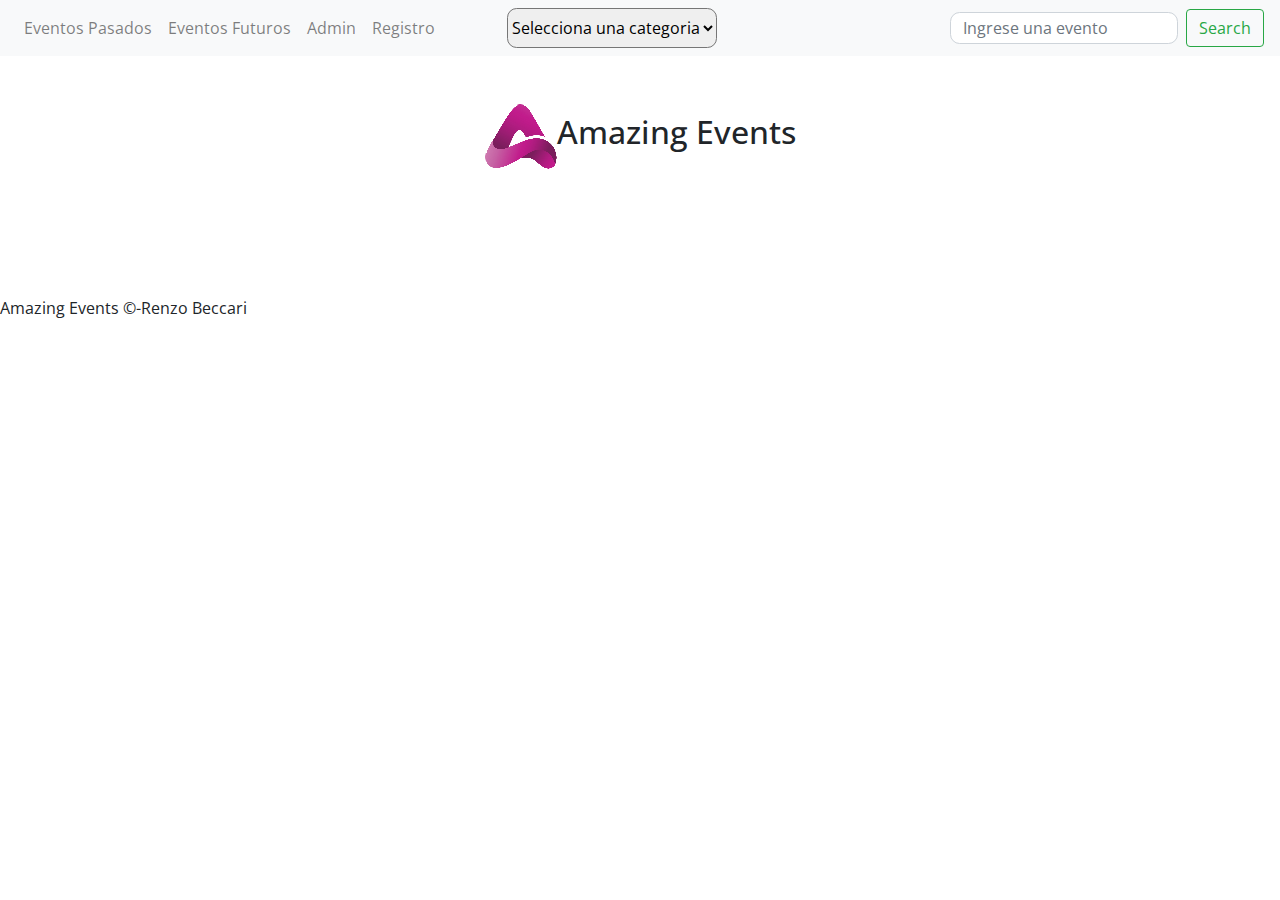
<file: index.html>
<!DOCTYPE html>
<html lang="en">
  <head>
    <meta charset="UTF-8" />
    <meta http-equiv="X-UA-Compatible" content="IE=edge" />
    <meta name="viewport" content="width=device-width, initial-scale=1.0" />
    <title>Amazing Events</title>
    <link rel="stylesheet" href="https://maxcdn.bootstrapcdn.com/bootstrap/4.0.0/css/bootstrap.min.css" integrity="sha384-Gn5384xqQ1aoWXA+058RXPxPg6fy4IWvTNh0E263XmFcJlSAwiGgFAW/dAiS6JXm" crossorigin="anonymous">
    <link rel="stylesheet" href="styles.css" />
    <link rel="preconnect" href="https://fonts.googleapis.com" />
    <link rel="preconnect" href="https://fonts.gstatic.com" crossorigin />
    <link
      href="https://fonts.googleapis.com/css2?family=Open+Sans:wght@300&display=swap"
      rel="stylesheet"
    />
  </head>
  <body >
    <header>
    <nav class="navbar navbar-expand-md navbar-light bg-light">
        <button class="navbar-toggler" type="button" data-toggle="collapse" data-target="#navbarSupportedContent" aria-controls="navbarSupportedContent" aria-expanded="false" aria-label="Toggle navigation">
          <span class="navbar-toggler-icon"></span>
        </button>
      
        <div class="collapse navbar-collapse" id="navbarSupportedContent">
          <ul class="navbar-nav mr-auto">
            <li class="nav-item">
              <a class="nav-link" href="eventos_pasados.html">Eventos Pasados<span class="sr-only">(current)</span></a>
            </li>
            <li class="nav-item">
              <a class="nav-link" href="proximos_eventos.html">Eventos Futuros</a>
            </li>
            <li class="nav-item">
              <a class="nav-link" href="summary.html">Admin</a>
            </li>
            <li class="nav-item registro">
              <a class="nav-link" href="registro.html">Registro</a>
            </li>
            <select class="form-select" name="select" id="selectOption" aria-label="Default select example">
              
              <option selected value="primera">Selecciona una categoria</option>
              <option value="Feria de Comida">Feria de comida</option>
              <option value="Salida al museo">Salida al museo</option>
              <option value="Fiesta de Disfraces">Fiesta de Disfraces</option>
              <option value="Concierto de Música">Concierto de Música</option>
              <option value="Carrera">Carrera</option>
              <option value="Intercambio de Libros">Intercambio de Libros</option>
              <option value="Vamos al Cine">Vamos al cine</option>
             
            </select>
           
          </ul>
          
          <form class="form-inline my-2 my-lg-0">
            <input id="searchInput" placeholder="Ingrese una evento"  class="form-control mr-sm-2" type="search" placeholder="Search" aria-label="Search">
            <button class="btn btn-outline-success my-2 my-sm-0" type="submit">Search</button>
          </form>
        </div>
      </nav>
      <div class="titulo">
       <img src="img/logo2.png" alt=""> 
       <h2>Amazing Events</h2>

      </div>
      

    </header>
    <main>  
    
      <div>

      </div>
      <div id="impresionTarjetas" >

      </div>
       
        
        
      
      
    </main>
    <footer>
      Amazing Events ©-Renzo Beccari
    </footer>
    <script src="https://code.jquery.com/jquery-3.2.1.slim.min.js" integrity="sha384-KJ3o2DKtIkvYIK3UENzmM7KCkRr/rE9/Qpg6aAZGJwFDMVNA/GpGFF93hXpG5KkN" crossorigin="anonymous"></script>
    <script src="https://cdnjs.cloudflare.com/ajax/libs/popper.js/1.12.9/umd/popper.min.js" integrity="sha384-ApNbgh9B+Y1QKtv3Rn7W3mgPxhU9K/ScQsAP7hUibX39j7fakFPskvXusvfa0b4Q" crossorigin="anonymous"></script>
    <script src="https://maxcdn.bootstrapcdn.com/bootstrap/4.0.0/js/bootstrap.min.js" integrity="sha384-JZR6Spejh4U02d8jOt6vLEHfe/JQGiRRSQQxSfFWpi1MquVdAyjUar5+76PVCmYl" crossorigin="anonymous"></script>
   <script src="./js/app.js"></script>
  </body>
  
</html>
</file>
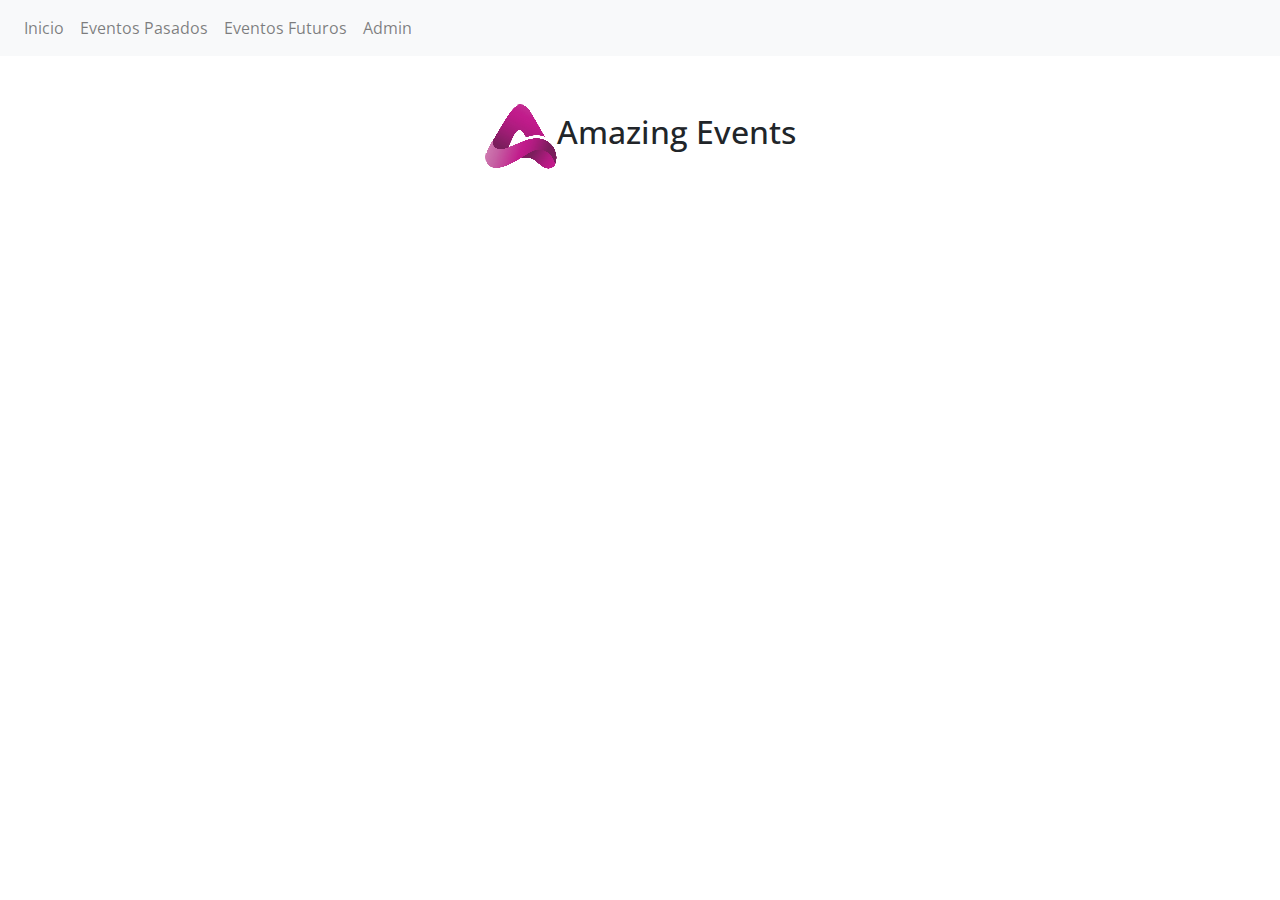
<file: detalle.html>
<!DOCTYPE html>
<html lang="en">
<head>
    <meta charset="UTF-8">
    <meta http-equiv="X-UA-Compatible" content="IE=edge">
    <meta name="viewport" content="width=device-width, initial-scale=1.0">
    <title>Document</title>
    <link rel="stylesheet" href="https://maxcdn.bootstrapcdn.com/bootstrap/4.0.0/css/bootstrap.min.css" integrity="sha384-Gn5384xqQ1aoWXA+058RXPxPg6fy4IWvTNh0E263XmFcJlSAwiGgFAW/dAiS6JXm" crossorigin="anonymous">
    <link rel="stylesheet" href="styles.css" />
    <link rel="preconnect" href="https://fonts.googleapis.com" />
    <link rel="preconnect" href="https://fonts.gstatic.com" crossorigin />
    <link
      href="https://fonts.googleapis.com/css2?family=Open+Sans:wght@300&display=swap"
      rel="stylesheet"
    />
</head>
<body >
  <nav class="navbar navbar-expand-lg navbar-light bg-light">
        
     
    <button class="navbar-toggler" type="button" data-toggle="collapse" data-target="#navbarSupportedContent" aria-controls="navbarSupportedContent" aria-expanded="false" aria-label="Toggle navigation">
      <span class="navbar-toggler-icon"></span>
    </button>
  
    <div class="collapse navbar-collapse" id="navbarSupportedContent">
      <ul class="navbar-nav mr-auto">
        <li class="nav-item">
          <a class="nav-link" href="index.html">Inicio<span class="sr-only">(current)</span></a>
        </li>
        <li class="nav-item">
          <a class="nav-link" href="eventos_pasados.html">Eventos Pasados<span class="sr-only">(current)</span></a>
        </li>
        <li class="nav-item">
          <a class="nav-link" href="proximos_eventos.html">Eventos Futuros</a>
        </li>
        <li class="nav-item">
          <a class="nav-link" href="summary.html">Admin</a>
        </li>
      </ul>
     
    </div>
  </nav> 
  <div class="titulo">
    <img src="img/logo2.png" alt=""> 
    <h2>Amazing Events</h2>

   </div>
      <main>
         <div id="impresionDetalle">

         </div>

           
      </main>
      
      <script src="https://code.jquery.com/jquery-3.2.1.slim.min.js" integrity="sha384-KJ3o2DKtIkvYIK3UENzmM7KCkRr/rE9/Qpg6aAZGJwFDMVNA/GpGFF93hXpG5KkN" crossorigin="anonymous"></script>
    <script src="https://cdnjs.cloudflare.com/ajax/libs/popper.js/1.12.9/umd/popper.min.js" integrity="sha384-ApNbgh9B+Y1QKtv3Rn7W3mgPxhU9K/ScQsAP7hUibX39j7fakFPskvXusvfa0b4Q" crossorigin="anonymous"></script>
    <script src="https://maxcdn.bootstrapcdn.com/bootstrap/4.0.0/js/bootstrap.min.js" integrity="sha384-JZR6Spejh4U02d8jOt6vLEHfe/JQGiRRSQQxSfFWpi1MquVdAyjUar5+76PVCmYl" crossorigin="anonymous"></script>
      <script src="./js/detalle.js"></script>
     
      
</body>
</html>
</file>
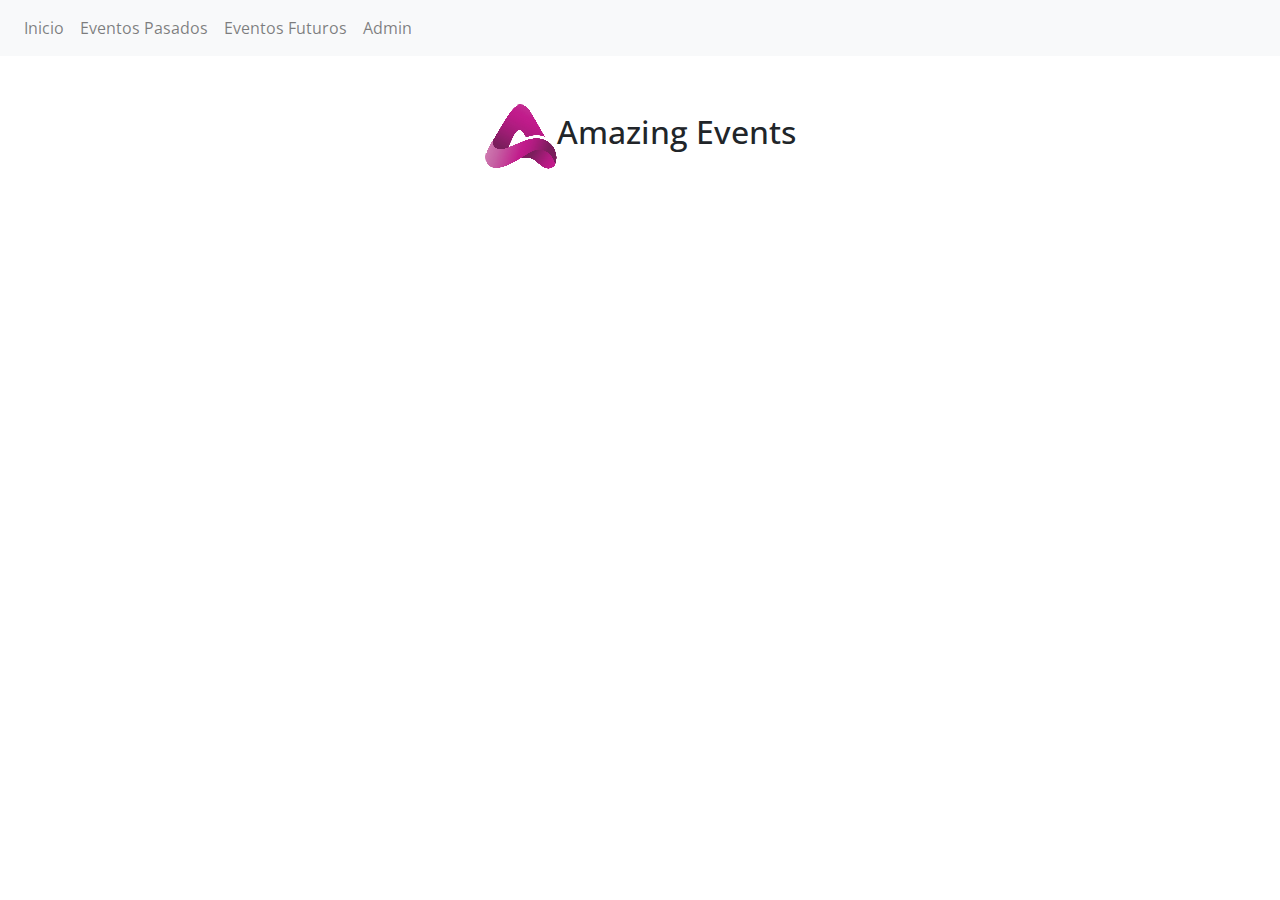
<file: eventos_pasados.html>
<!DOCTYPE html>
<html lang="en">
<head>
    <meta charset="UTF-8">
    <meta http-equiv="X-UA-Compatible" content="IE=edge">
    <meta name="viewport" content="width=device-width, initial-scale=1.0">
    <link rel="stylesheet" href="https://maxcdn.bootstrapcdn.com/bootstrap/4.0.0/css/bootstrap.min.css" integrity="sha384-Gn5384xqQ1aoWXA+058RXPxPg6fy4IWvTNh0E263XmFcJlSAwiGgFAW/dAiS6JXm" crossorigin="anonymous">
    <link rel="stylesheet" href="styles.css">
    <link rel="preconnect" href="https://fonts.googleapis.com" />
    <link rel="preconnect" href="https://fonts.gstatic.com" crossorigin />
    <link
      href="https://fonts.googleapis.com/css2?family=Open+Sans:wght@300&display=swap"
      rel="stylesheet"
    />
    <title>Document</title>
</head>
<body >
    <header>
        <nav class="navbar navbar-expand-lg navbar-light bg-light">
        
     
            <button class="navbar-toggler" type="button" data-toggle="collapse" data-target="#navbarSupportedContent" aria-controls="navbarSupportedContent" aria-expanded="false" aria-label="Toggle navigation">
              <span class="navbar-toggler-icon"></span>
            </button>
          
            <div class="collapse navbar-collapse" id="navbarSupportedContent">
              <ul class="navbar-nav mr-auto">
                <li class="nav-item">
                  <a class="nav-link" href="index.html">Inicio<span class="sr-only">(current)</span></a>
                </li>
                <li class="nav-item">
                  <a class="nav-link" href="eventos_pasados.html">Eventos Pasados<span class="sr-only">(current)</span></a>
                </li>
                <li class="nav-item">
                  <a class="nav-link" href="proximos_eventos.html">Eventos Futuros</a>
                </li>
                <li class="nav-item">
                  <a class="nav-link" href="summary.html">Admin</a>
                </li>
              </ul>
             
            </div>
          </nav> 
          <div class="titulo">
            <img src="img/logo2.png" alt=""> 
            <h2>Amazing Events</h2>
     
           </div>
          </header>
    <main>
        <div class="eventosFuturosYPasados" id="eventosPasados">

        </div>
    </main>
    
    <script src="https://code.jquery.com/jquery-3.2.1.slim.min.js" integrity="sha384-KJ3o2DKtIkvYIK3UENzmM7KCkRr/rE9/Qpg6aAZGJwFDMVNA/GpGFF93hXpG5KkN" crossorigin="anonymous"></script>
    <script src="https://cdnjs.cloudflare.com/ajax/libs/popper.js/1.12.9/umd/popper.min.js" integrity="sha384-ApNbgh9B+Y1QKtv3Rn7W3mgPxhU9K/ScQsAP7hUibX39j7fakFPskvXusvfa0b4Q" crossorigin="anonymous"></script>
    <script src="https://maxcdn.bootstrapcdn.com/bootstrap/4.0.0/js/bootstrap.min.js" integrity="sha384-JZR6Spejh4U02d8jOt6vLEHfe/JQGiRRSQQxSfFWpi1MquVdAyjUar5+76PVCmYl" crossorigin="anonymous"></script>
    <script src="./js/past_events.js"></script>
</body>
</html>
</file>
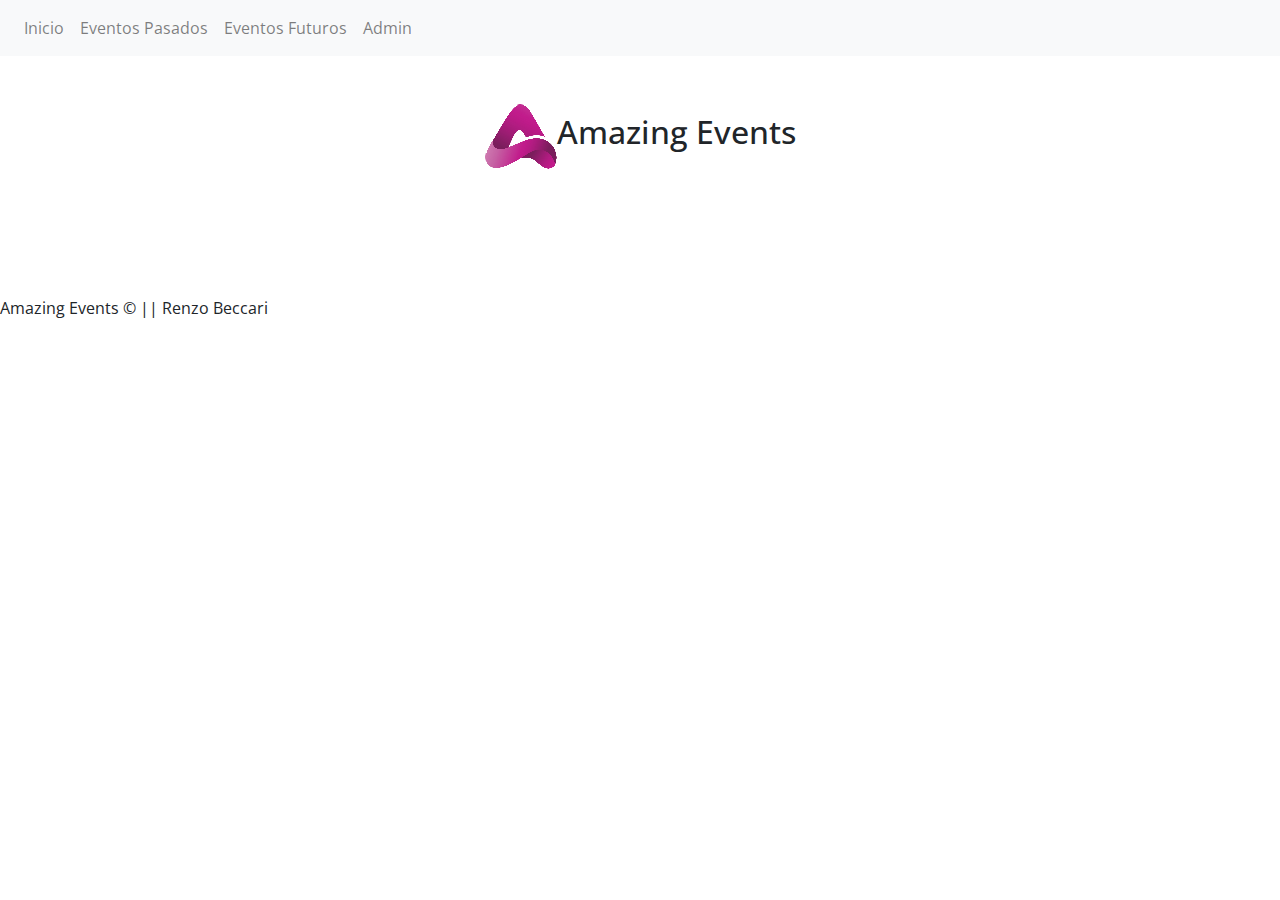
<file: proximos_eventos.html>
<!DOCTYPE html>
<html lang="en">
<head>
    <meta charset="UTF-8">
    <meta http-equiv="X-UA-Compatible" content="IE=edge">
    <meta name="viewport" content="width=device-width, initial-scale=1.0">
    <link rel="stylesheet" href="https://maxcdn.bootstrapcdn.com/bootstrap/4.0.0/css/bootstrap.min.css" integrity="sha384-Gn5384xqQ1aoWXA+058RXPxPg6fy4IWvTNh0E263XmFcJlSAwiGgFAW/dAiS6JXm" crossorigin="anonymous">
    <link rel="stylesheet" href="styles.css">
    <link rel="preconnect" href="https://fonts.googleapis.com" />
    <link rel="preconnect" href="https://fonts.gstatic.com" crossorigin />
    <link
      href="https://fonts.googleapis.com/css2?family=Open+Sans:wght@300&display=swap"
      rel="stylesheet"
    />
    <title>Document</title>
</head>
<body>
    <header>
        <nav class="navbar navbar-expand-lg navbar-light bg-light">
        
     
            <button class="navbar-toggler" type="button" data-toggle="collapse" data-target="#navbarSupportedContent" aria-controls="navbarSupportedContent" aria-expanded="false" aria-label="Toggle navigation">
              <span class="navbar-toggler-icon"></span>
            </button>
          
            <div class="collapse navbar-collapse" id="navbarSupportedContent">
              <ul class="navbar-nav mr-auto">
                <li class="nav-item">
                  <a class="nav-link" href="index.html">Inicio<span class="sr-only">(current)</span></a>
                </li>
                <li class="nav-item">
                  <a class="nav-link" href="eventos_pasados.html">Eventos Pasados<span class="sr-only">(current)</span></a>
                </li>
                <li class="nav-item">
                  <a class="nav-link" href="proximos_eventos.html">Eventos Futuros</a>
                </li>
                <li class="nav-item">
                  <a class="nav-link" href="summary.html">Admin</a>
                </li>
              </ul>
             
            </div>
          </nav> 
          <div class="titulo">
            <img src="img/logo2.png" alt=""> 
            <h2>Amazing Events</h2>
     
           </div>
    </header> 
    <main>
        <div class="eventosFuturosYPasados" id="eventosProximos">

        </div>
    </main>
    <footer>Amazing Events © || Renzo Beccari</footer>
    <script src="https://code.jquery.com/jquery-3.2.1.slim.min.js" integrity="sha384-KJ3o2DKtIkvYIK3UENzmM7KCkRr/rE9/Qpg6aAZGJwFDMVNA/GpGFF93hXpG5KkN" crossorigin="anonymous"></script>
    <script src="https://cdnjs.cloudflare.com/ajax/libs/popper.js/1.12.9/umd/popper.min.js" integrity="sha384-ApNbgh9B+Y1QKtv3Rn7W3mgPxhU9K/ScQsAP7hUibX39j7fakFPskvXusvfa0b4Q" crossorigin="anonymous"></script>
    <script src="https://maxcdn.bootstrapcdn.com/bootstrap/4.0.0/js/bootstrap.min.js" integrity="sha384-JZR6Spejh4U02d8jOt6vLEHfe/JQGiRRSQQxSfFWpi1MquVdAyjUar5+76PVCmYl" crossorigin="anonymous"></script>
    <script src="./js/future.events.js"></script>
</body>
</html>
</file>
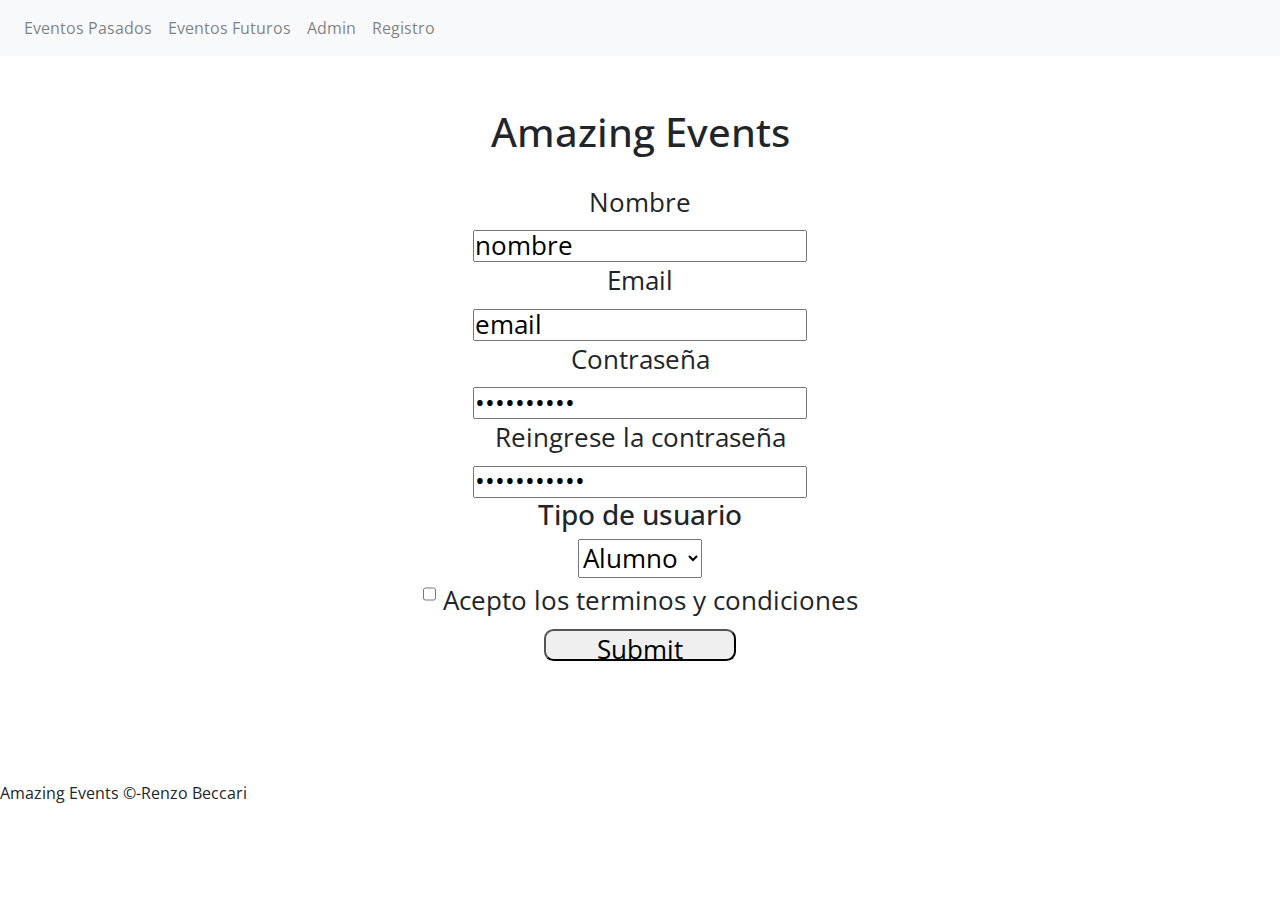
<file: registro.html>
<!DOCTYPE html>
<html lang="en">
<head>
    <meta charset="UTF-8">
    <meta http-equiv="X-UA-Compatible" content="IE=edge">
    <meta name="viewport" content="width=device-width, initial-scale=1.0">
    <link rel="stylesheet" href="https://maxcdn.bootstrapcdn.com/bootstrap/4.0.0/css/bootstrap.min.css" integrity="sha384-Gn5384xqQ1aoWXA+058RXPxPg6fy4IWvTNh0E263XmFcJlSAwiGgFAW/dAiS6JXm" crossorigin="anonymous">
    <link rel="stylesheet" href="styles.css">
    <link rel="preconnect" href="https://fonts.googleapis.com" />
    <link rel="preconnect" href="https://fonts.gstatic.com" crossorigin />
    <link
      href="https://fonts.googleapis.com/css2?family=Open+Sans:wght@300&display=swap"
      rel="stylesheet"
    />
    <title>Registro</title>
</head>
<body>
    <header>
        <nav class="navbar navbar-expand-lg navbar-light bg-light">
            <button class="navbar-toggler" type="button" data-toggle="collapse" data-target="#navbarSupportedContent" aria-controls="navbarSupportedContent" aria-expanded="false" aria-label="Toggle navigation">
              <span class="navbar-toggler-icon"></span>
            </button>
          
            <div class="collapse navbar-collapse" id="navbarSupportedContent">
              <ul class="navbar-nav mr-auto">
                <li class="nav-item">
                  <a class="nav-link" href="eventos_pasados.html">Eventos Pasados<span class="sr-only">(current)</span></a>
                </li>
                <li class="nav-item">
                  <a class="nav-link" href="proximos_eventos.html">Eventos Futuros</a>
                </li>
                <li class="nav-item">
                  <a class="nav-link" href="summary.html">Admin</a>
                </li>
                <li class="nav-item">
                  <a class="nav-link" href="registro.html">Registro</a>
                </li>
                </ul>
        
            </div>
          </nav>
          <div class="titulo">
            
            <h1 id="titulo_amazing">Amazing Events</h1>
          </div>
    </header>
    <main>
        <div> 
            <form>
             <label for="nombre">Nombre</label>
                    <input type="text" name="nombre" value="nombre" id="nombre">
                    
                    <label for="email">Email</label>
                    <input type="email" name="email" value="email" id="email">
                
               

                
                
                
               
                <label for="contraseña">Contraseña</label>
                <input type="password"  value="contraseña" id="contraseña" >

                <label for="contraseña2">Reingrese la contraseña</label>
                <input type="password"  value="contraseña2" id="contraseña2">

                <h3>Tipo de usuario</h3>
                <select name="select">
                        <option value="value1" id="docente">Docente</option>
                        <option value="value2" selected>Alumno</option>
                        <option value="value3">Otro</option>
                </select>
                
               <div>
                <input type="checkbox" id="acepto" >
                <label for="acepto">Acepto los terminos y condiciones</label>
                
            </div> 
            <div>
                <input type="submit" id="enviar"> 
            </div>
                
            </form>
        </div>
    </main>
    <footer>
        Amazing Events ©-Renzo Beccari
      </footer>
</body>
</html>
</file>
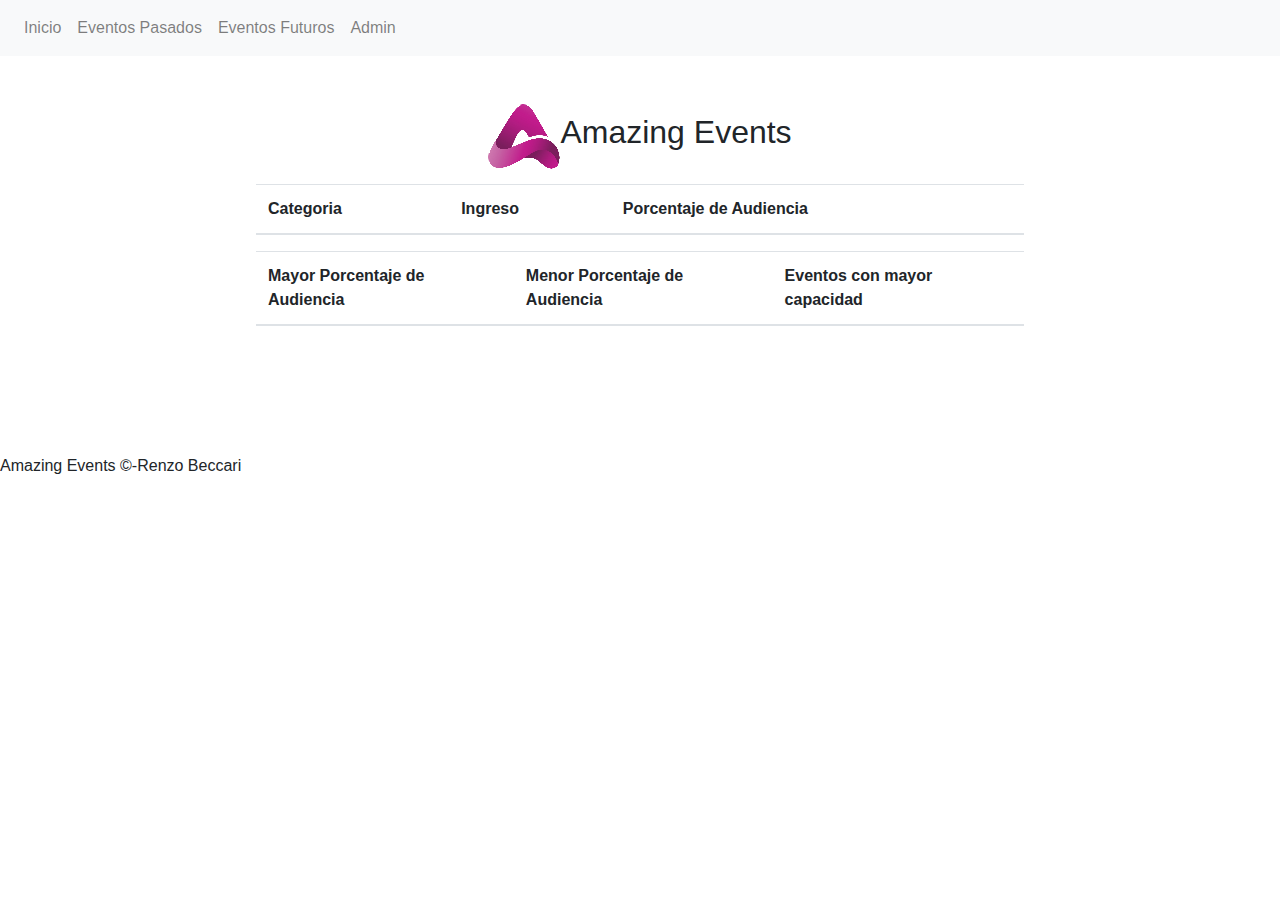
<file: summary.html>
<!DOCTYPE html>
<html lang="en">
<head>
    <meta charset="UTF-8">
    <meta http-equiv="X-UA-Compatible" content="IE=edge">
    <meta name="viewport" content="width=device-width, initial-scale=1.0">
    <title>Document</title>
    <link rel="stylesheet" href="https://maxcdn.bootstrapcdn.com/bootstrap/4.0.0/css/bootstrap.min.css" integrity="sha384-Gn5384xqQ1aoWXA+058RXPxPg6fy4IWvTNh0E263XmFcJlSAwiGgFAW/dAiS6JXm" crossorigin="anonymous">
    <link rel="stylesheet" href="styles.css">
</head>
<body>
    <header>
        <nav class="navbar navbar-expand-lg navbar-light bg-light">
        
     
            <button class="navbar-toggler" type="button" data-toggle="collapse" data-target="#navbarSupportedContent" aria-controls="navbarSupportedContent" aria-expanded="false" aria-label="Toggle navigation">
              <span class="navbar-toggler-icon"></span>
            </button>
          
            <div class="collapse navbar-collapse" id="navbarSupportedContent">
              <ul class="navbar-nav mr-auto">
                <li class="nav-item">
                    <a class="nav-link" href="index.html">Inicio<span class="sr-only">(current)</span></a>
                  </li>
                <li class="nav-item">
                  <a class="nav-link" href="eventos_pasados.html">Eventos Pasados<span class="sr-only">(current)</span></a>
                </li>
                <li class="nav-item">
                  <a class="nav-link" href="proximos_eventos.html">Eventos Futuros</a>
                </li>
                <li class="nav-item">
                  <a class="nav-link" href="summary.html">Admin</a>
                </li>
              </ul>
             
            </div>
          </nav> 
          <div class="titulo">
            <img src="img/logo2.png" alt=""> 
            <h2>Amazing Events</h2>
     
           </div>
      </header>
      <main class="main_flex tablas">

        <div class="flex" >
            <table class="table table-striped ">
                <thead>
                    <th scope="col">Categoria</th>
                    <th scope="col">Ingreso</th>
                    <th scope="col">Porcentaje de Audiencia</th>
                </thead>
                <tbody id="impresionPrimerTabla">

                </tbody>
            </table>
        </div>
       
        <div class="flex">
            <table class="table table-striped">
                <thead>
                   
                    <th>Mayor Porcentaje de Audiencia</th>
                    <th>Menor Porcentaje de Audiencia </th>
                    <th>Eventos con mayor capacidad</th>
                </thead>
                <tbody id="impresionSegundaTabla">

                </tbody>
            </table>
        </div>
       
          
      </main>
      <footer>
        Amazing Events ©-Renzo Beccari
      </footer>
      <script src="https://code.jquery.com/jquery-3.2.1.slim.min.js" integrity="sha384-KJ3o2DKtIkvYIK3UENzmM7KCkRr/rE9/Qpg6aAZGJwFDMVNA/GpGFF93hXpG5KkN" crossorigin="anonymous"></script>
    <script src="https://cdnjs.cloudflare.com/ajax/libs/popper.js/1.12.9/umd/popper.min.js" integrity="sha384-ApNbgh9B+Y1QKtv3Rn7W3mgPxhU9K/ScQsAP7hUibX39j7fakFPskvXusvfa0b4Q" crossorigin="anonymous"></script>
    <script src="https://maxcdn.bootstrapcdn.com/bootstrap/4.0.0/js/bootstrap.min.js" integrity="sha384-JZR6Spejh4U02d8jOt6vLEHfe/JQGiRRSQQxSfFWpi1MquVdAyjUar5+76PVCmYl" crossorigin="anonymous"></script>
    <script src="./js/summary.js"></script>
</body>
</html>
</file>
<file: styles.css>
* {
  margin: 0;
  padding: 0;
  box-sizing: border-box;
}
body {
 /* background-image: url(./img/Images/fondo.jpg);*/
  font-family: "Open Sans", sans-serif;
}
.titulo{
  display:flex;
  justify-content:center;
  align-items: center;
  margin-top: 2rem;
  
}
#titulo{
  font-size: 3rem;
}

/*BOTONERA*/
.botonera {
  display: flex;
}
.botonera a {
  margin: 0.2rem;
}
.button-30 {
  align-items: center;
  appearance: none;
  background-color: #fcfcfd;
  border-radius: 4px;
  border-width: 0;
  box-shadow: rgba(45, 35, 66, 0.4) 0 2px 4px,
    rgba(45, 35, 66, 0.3) 0 7px 13px -3px, #d6d6e7 0 -3px 0 inset;
  box-sizing: border-box;
  color: #36395a;
  cursor: pointer;
  display: inline-flex;
  font-family: "JetBrains Mono", monospace;
  height: 48px;
  justify-content: center;
  line-height: 1;
  list-style: none;
  overflow: hidden;
  padding-left: 16px;
  padding-right: 16px;
  position: relative;
  text-align: left;
  text-decoration: none;
  transition: box-shadow 0.15s, transform 0.15s;
  user-select: none;
  -webkit-user-select: none;
  touch-action: manipulation;
  white-space: nowrap;
  will-change: box-shadow, transform;
  font-size: 18px;
  border-radius: 0.7rem;
}

.button-30:focus {
  box-shadow: #d6d6e7 0 0 0 1.5px inset, rgba(45, 35, 66, 0.4) 0 2px 4px,
    rgba(45, 35, 66, 0.3) 0 7px 13px -3px, #d6d6e7 0 -3px 0 inset;
}

.button-30:hover {
  box-shadow: rgba(45, 35, 66, 0.4) 0 4px 8px,
    rgba(45, 35, 66, 0.3) 0 7px 13px -3px, #d6d6e7 0 -3px 0 inset;
  transform: translateY(-2px);
}

.button-30:active {
  box-shadow: #d6d6e7 0 3px 7px inset;
  transform: translateY(2px);
}

/* */

.titulos {
  display: flex;
  flex-direction: column;
  align-items: center;
  margin: 1rem;
  margin-top: 1.5rem;
  font-size: 2rem;
}
.titulo2 {
  margin-top: 1rem;
}
main{
    width:100%;
}

#impresionTarjetas{
  display:flex;
  flex-wrap: wrap;
  justify-content: space-around;
  align-items: center;
  margin-bottom: 2rem;
  margin-left: 6rem;


}

.preview_eventos{
  border-radius: 0.5rem;
  
  margin-bottom: 2rem;
}




.img_tarjeta{
  width: 100% ;
  height:15rem;
  border-radius:0.5rem;
  
  object-fit: cover;
  
}
#input{
  display: flex;
  justify-content: center;
  align-items: center;
  width: 100%;
  height:2rem;
  
}
#searchInput{
  border-radius:0.6rem;
}
.titulo{
  height: 6rem;
  background-color: rgb(255, 255, 255);

}
#eventosPasados{
  display: flex;
  flex-wrap: wrap;
  align-items: center;
  justify-content: space-around;
  
}
#eventosProximos{
  display:flex;
  flex-wrap: wrap;
  align-items: center;
  justify-content: space-around;
  
}
.description_card{
  width:60%
}
input{
  height: 2rem;
}

.sacarSubrayado{
  text-decoration: none;
}

.detalleBtn{
  text-decoration:none;
  
  font-size:1.2rem;
 
}
.detalle{
  height: 30rem;
  width: 100%;
}
#impresionDetalle{
 display: flex;
 justify-content:center;
 align-items: center;
 margin-bottom: 5rem;
}
.img_tarjeta{
  height: 20rem;
  
  justify-content:center;
 align-items: center;

}
.flex{
  width: 60%;
  
  
}
.main_flex{
  display: flex;
  flex-direction: column;
  justify-content: center;
  align-items: center;
  
}

.registro{
  padding-right: 4rem;
}
#selectOption{
  border-radius: 0.6rem;
}




footer{
  margin-top: 7rem;
}

/*Formulario*/

form {
  display: flex;
  flex-direction: column;
  font-size: 1.6rem;
  justify-content: center;
  align-items: center;
}
#enviar{
  border-radius: 0.6rem;
  width: 12rem;
}
</file>
